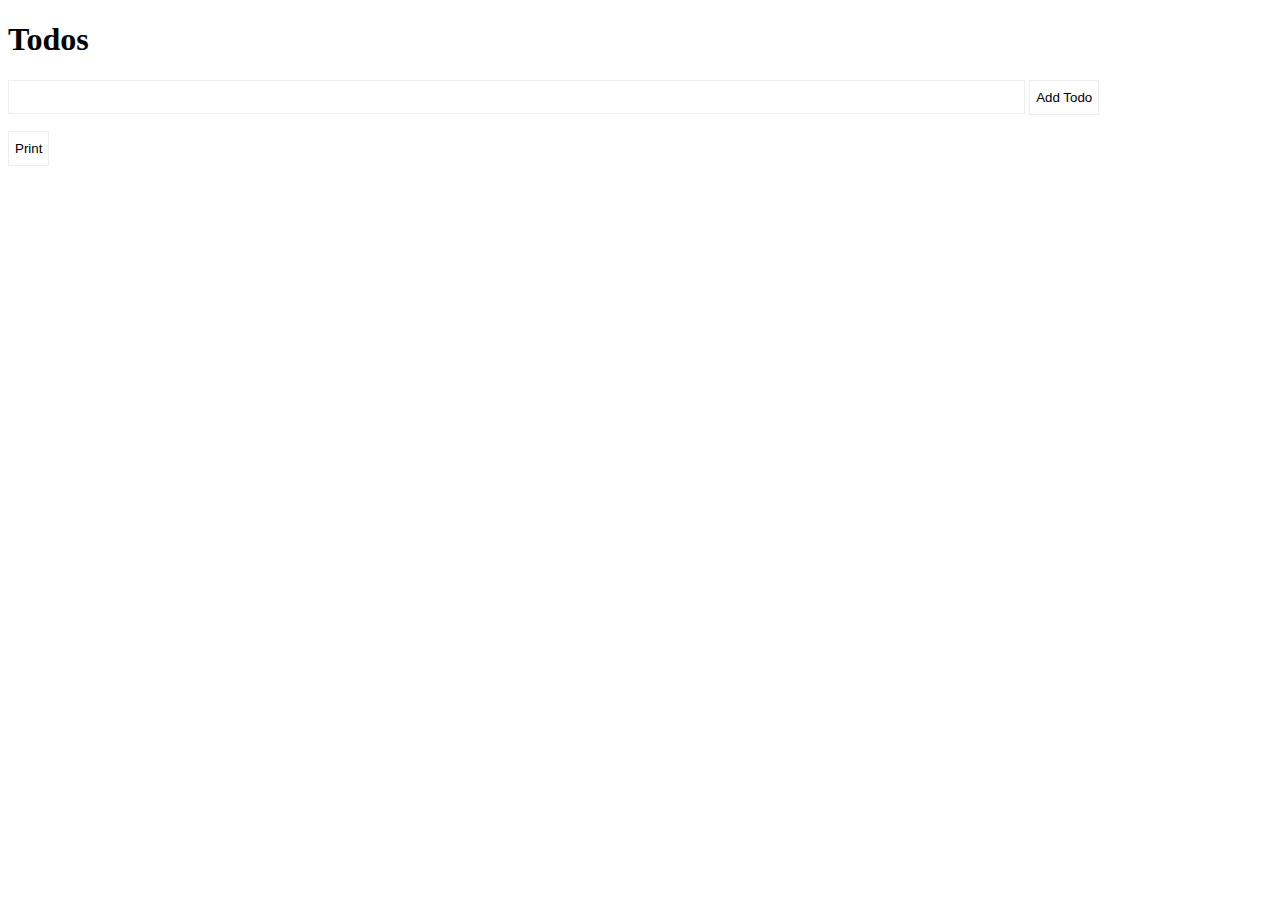
<file: index.html>
<!DOCTYPE html>
<html>
  <head>
    <title>Aurelia</title>
      <link rel="stylesheet" href="src/app.css" >
  </head>
  <body aurelia-app="src/main">
    <script src="scripts/system.js"></script>
    <script src="scripts/config-esnext.js"></script>
    <script src="scripts/aurelia-core.min.js"></script>
    <script>
      System.import('aurelia-bootstrapper');
    </script>
  </body>
</html>
</file>
<file: src/app.css>
input[type=text] {
    height: 30px;
    border: 1px solid #eee;
    width: 80%;
}
button{
    height: 35px;
    background: white;
    border: 1px solid #eee; 
}
ul {
  list-style-type: none;
    padding: 0px;
}
li{
    padding: 5px;
    margin: 10px;
    width: 100%;
    border: 1px solid #eee;
}
</file>
